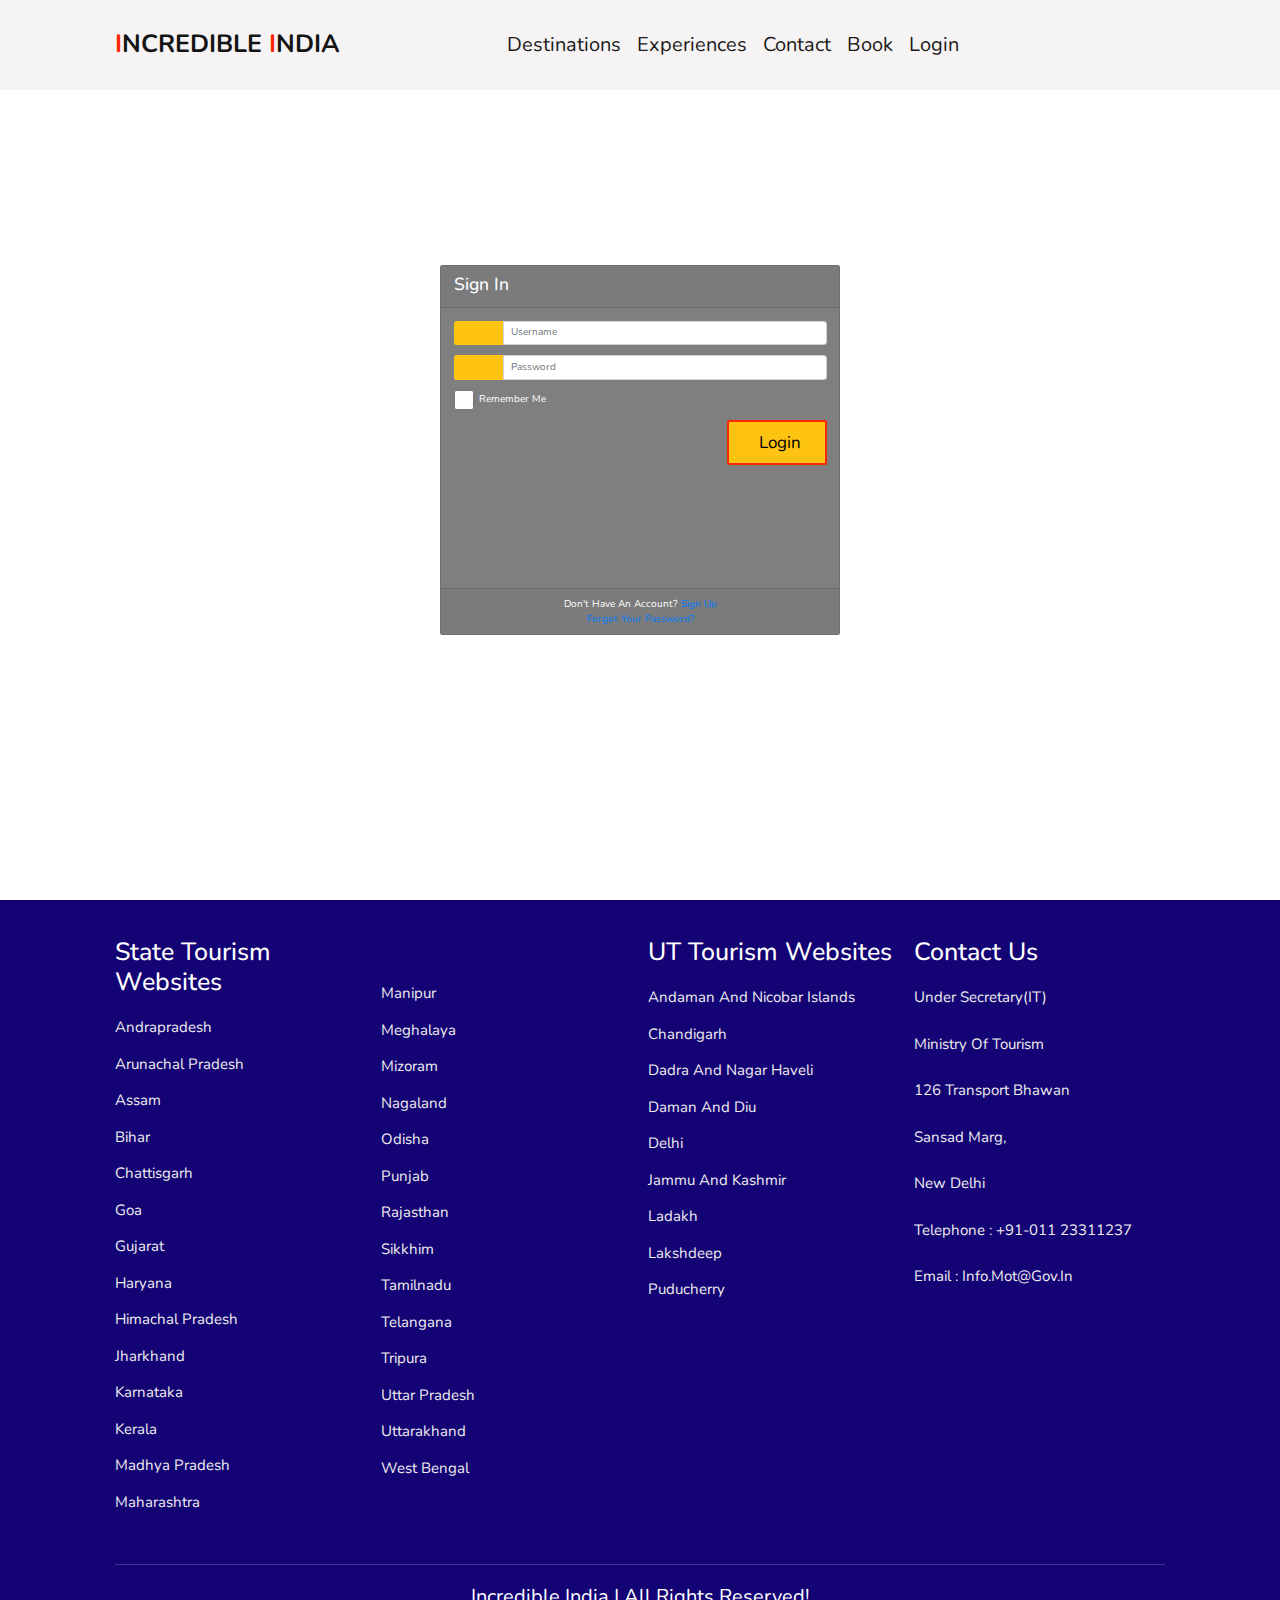
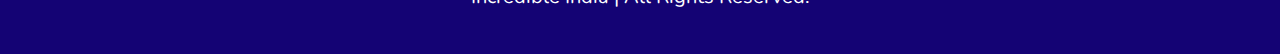
<file: login.html>
<link href="//maxcdn.bootstrapcdn.com/bootstrap/4.1.1/css/bootstrap.min.css" rel="stylesheet" id="bootstrap-css">
<script src="//maxcdn.bootstrapcdn.com/bootstrap/4.1.1/js/bootstrap.min.js"></script>
<script src="//cdnjs.cloudflare.com/ajax/libs/jquery/3.2.1/jquery.min.js"></script>
<!------ Include the above in your HEAD tag ---------->

<!DOCTYPE html>
<html>
<head>
	<title>Login Page</title>
 
   
	<!--Bootsrap 4 CDN-->
	<link rel="stylesheet" href="https://stackpath.bootstrapcdn.com/bootstrap/4.1.3/css/bootstrap.min.css" integrity="sha384-MCw98/SFnGE8fJT3GXwEOngsV7Zt27NXFoaoApmYm81iuXoPkFOJwJ8ERdknLPMO" crossorigin="anonymous">
    
    <!--Fontawesome CDN-->
	<link rel="stylesheet" href="https://use.fontawesome.com/releases/v5.3.1/css/all.css" integrity="sha384-mzrmE5qonljUremFsqc01SB46JvROS7bZs3IO2EmfFsd15uHvIt+Y8vEf7N7fWAU" crossorigin="anonymous">

	<!--Custom styles-->
	<link rel="stylesheet" type="text/css" href="style.css">
</head>
<body>
    <header>

        <div id="menu-bar" class="fas fa-bars"></div>
    
        <center><a href="index.html" class="logo"><span>I</span>ncredible <span>I</span>ndia</a></center>
    
        <nav class="navbar">
            <div class="navbar">
                <a href="index.html">Destinations</a>
                <a href="index.html">Experiences</a>
                <a href="index.html">Contact</a>
                <a href="index.html">Book</a>
                <a href="login.html">Login</a>
        </div>
        
        </nav>
    
        <div class="icons">
            <i class="fas fa-search" id="search-btn"></i>
            <i class='fas fa-globe fa-lg'></i>
        </div>
    
        <form action="" class="search-bar-container">
            <input type="search" id="search-bar" placeholder="search here...">
            <label for="search-bar" class="fas fa-search"></label>
        </form>
    
    </header>
<div class="container">
	<div class="d-flex justify-content-center h-100">
		<div class="card">
			<div class="card-header">
				<h3>Sign In</h3>
				<div class="d-flex justify-content-end social_icon">
					<span><i class="fab fa-facebook-square"></i></span>
					<span><i class="fab fa-google-plus-square"></i></span>
					<span><i class="fab fa-twitter-square"></i></span>
				</div>
			</div>
			<div class="card-body">
				<form>
					<div class="input-group form-group">
						<div class="input-group-prepend">
							<span class="input-group-text"><i class="fas fa-user"></i></span>
						</div>
						<input type="text" class="form-control" placeholder="username" required>
						
					</div>
					<div class="input-group form-group">
						<div class="input-group-prepend">
							<span class="input-group-text"><i class="fas fa-key"></i></span>
						</div>
						<input type="password" class="form-control" placeholder="password" required>
					</div>
					<div class="row align-items-center remember">
						<input type="checkbox">Remember Me
					</div>
					<div class="form-group">
						<input type="submit" value="Login" class="btn float-right login_btn">
					</div>
				</form>
			</div>
			<div class="card-footer">
				<div class="d-flex justify-content-center links">
					Don't have an account?<a href="#">Sign Up</a>
				</div>
				<div class="d-flex justify-content-center">
					<a href="#">Forgot your password?</a>
				</div>
			</div>
		</div>
	</div>
</div>
<!-- footer section  -->

<section class="footer">

    <div class="box-container">

        <div class="box">
            <h3>State Tourism Websites</h3>
            <a href="#">Andrapradesh</a>
            <a href="#">Arunachal pradesh</a>
            <a href="#">Assam</a>
            <a href="#">Bihar</a>
            <a href="#">Chattisgarh</a>
            <a href="#">Goa</a>
            <a href="#">Gujarat</a>
            <a href="#">Haryana</a>
            <a href="#">Himachal Pradesh</a>
            <a href="#">Jharkhand</a>
            <a href="#">Karnataka</a>
            <a href="#">Kerala</a>
            <a href="#">Madhya Pradesh</a>
            <a href="#">Maharashtra</a>
            <p></p>
        </div>
        <div class="box">
            <br>
            <br>
            <br>
            <a href="#">Manipur</a>
            <a href="#">Meghalaya</a>
            <a href="#">Mizoram</a>
            <a href="#">Nagaland</a>
            <a href="#">Odisha</a>
            <a href="#">Punjab</a>
            <a href="#">Rajasthan</a>
            <a href="#">sikkhim</a>
            <a href="#">Tamilnadu</a>
            <a href="#">Telangana</a>
            <a href="#">Tripura</a>
            <a href="#">Uttar Pradesh</a>
            <a href="#">Uttarakhand</a>
            <a href="#">West Bengal</a>
        </div>
        <div class="box">
            <h3>UT Tourism Websites</h3>
            <a href="#">Andaman and Nicobar Islands</a>
            <a href="#">Chandigarh</a>
            <a href="#">Dadra and Nagar Haveli</a>
            <a href="#">Daman and Diu</a>
            <a href="#">Delhi</a>
            <a href="#">Jammu and Kashmir</a>
            <a href="#">Ladakh</a>
            <a href="#">Lakshdeep</a>
            <a href="#">Puducherry</a>
        </div>
        <div class="box">
            <h3> Contact us</h3>
            <p>Under secretary(IT)</p>
            <p>Ministry of Tourism</p>
            <p>126 Transport Bhawan</p>
            <p>Sansad Marg,</p>
            <p>New Delhi</p>
            <p>Telephone : +91-011 23311237</p>
            <p>email : info.mot@gov.in</p>
        </div>

    </div>

    <h1 class="credit"> Incredible India<span></span> | All rights reserved! </h1>

</section>

<script src="https://unpkg.com/swiper/swiper-bundle.min.js"></script>

<!-- custom js file link  -->
<script src="script.js"></script>

</body>
</html>
</file>
<file: style.css>
@import url('https://fonts.googleapis.com/css2?family=Nunito:wght@200;300;400;600;700&display=swap');

:root{
  --orange:#ff2600;
}

*{
  font-family: 'Nunito', sans-serif;
  margin:0; padding:0;
  box-sizing: border-box;
  text-transform: capitalize;
  outline: none; border:none;
  text-decoration: none;
  transition: all .2s linear;
}

*::selection{
  background:var(--orange);
  color:#fff;
}

html{
  font-size: 62.5%;
  overflow-x: hidden;
  scroll-padding-top: 6rem;
  scroll-behavior: smooth;
}

section{
  padding:2rem 9%;
}

.heading{
  text-align: center;
  padding:2.5rem 0
}

.heading span{
  font-size: 3.5rem;
  background:rgba(255, 165, 0,.2);
  color:var(--orange);
  border-radius: .5rem;
  padding:.2rem 1rem;
}

.heading span.space{
  background:none;
}

.btn{
  display: inline-block;
  margin-top: 1rem;
  background:var(--orange);
  color:#fff;
  padding:.8rem 3rem;
  border:.2rem solid var(--orange);
  cursor: pointer;
  font-size: 1.7rem;
}

.btn:hover{
  background:rgba(255, 165, 0,.2);
  color:var(--orange);
}

header{
  position: fixed;
  top:0; left: 0; right:0;
  background:rgb(245, 243, 243);
  z-index: 1000;
  display: flex;
  align-items: center;
  justify-content: space-between;
  padding:2rem 9%;
}

header .logo{
  font-size: 2.5rem;
  font-weight: bolder;
  color:rgb(20, 19, 19);
  text-transform: uppercase;
}

header .logo span{
  color:var(--orange);
}

header .navbar a{
  color:rgb(27, 25, 25);
  font-size: 2rem;
  margin:0 .8rem;
}

header .navbar a:hover{
  color:var(--orange);
}

header .icons i{
  font-size: 2.5rem;
  color:rgb(19, 18, 18);
  cursor: pointer;
  margin-right: 2rem;
}

header .icons i:hover{
  color:var(--orange);
}

header .search-bar-container{
  position: absolute;
  top:100%; left: 0; right:0;
  padding:1.5rem 2rem;
  background:#333;
  border-top: .1rem solid rgba(255,255,255,.2);
  display: flex;
  align-items: center;
  z-index: 1001;
  clip-path: polygon(0 0, 100% 0, 100% 0, 0 0);
}

header .search-bar-container.active{
  clip-path: polygon(0 0, 100% 0, 100% 100%, 0 100%);
}

header .search-bar-container #search-bar{
  width:100%;
  padding:1rem;
  text-transform: none;
  color:#333;
  font-size: 1.7rem;
  border-radius: .5rem;
}

header .search-bar-container label{
  color:rgb(15, 15, 15);
  cursor: pointer;
  font-size: 3rem;
  margin-left: 1.5rem;
}

header .search-bar-container label:hover{
  color:var(--orange);
}

.login-form-container{
  position: fixed;
  top:-120%; left: 0;
  z-index: 10000;
  min-height: 100vh;
  width:100%;
  background:rgba(0,0,0,.7);
  display: flex;
  align-items: center;
  justify-content: center;
}

.login-form-container.active{
  top:0;
}

.login-form-container form{
  margin:2rem;
  padding:1.5rem 2rem;
  border-radius: .5rem;
  background:#fff;
  width:50rem;
}

.login-form-container form h3{
  font-size: 3rem;
  color:#444;
  text-transform: uppercase;
  text-align: center;
  padding:1rem 0;
}

.login-form-container form .box{
  width:100%;
  padding:1rem;
  font-size: 1.7rem;
  color:#333;
  margin:.6rem 0;
  border:.1rem solid rgba(0,0,0,.3);
  text-transform: none;
}

.login-form-container form .box:focus{
  border-color: var(--orange);;
}

.login-form-container form #remember{
  margin:2rem 0;
}

.login-form-container form label{
  font-size: 1.5rem;
}

.login-form-container form .btn{
  display: block;
  width:100%;
}

.login-form-container form p{
  padding:.5rem 0;
  font-size: 1.5rem;
  color:#666;
}

.login-form-container form p a{
  color:var(--orange);
}

.login-form-container form p a:hover{
  color:#333;
  text-decoration: underline;
}

.login-form-container #form-close{
  position: absolute;
  top:2rem; right:3rem;
  font-size: 5rem;
  color:#fff;
  cursor: pointer;
}

#menu-bar{
  color:#fff;
  border:.1rem solid #fff;
  border-radius: .5rem;
  font-size: 3rem;
  padding:.5rem 1.2rem;
  cursor: pointer;
  display: none;
}

.home{
  min-height: 100vh;
  display: flex;
  align-items: center;
  justify-content: center;
  flex-flow: column;
  position: relative;
  z-index: 0;
}

.home .content{
  text-align: center;
}

.home .content h3{
  font-size: 4.5rem;
  color:#fff;
  text-transform: uppercase;
  text-shadow: 0 .3rem .5rem rgba(0,0,0,.1);
}

.home .content p{
  font-size: 2.5rem;
  color:#fff;
  padding:.5rem 0;
}

.home .video-container video{
  position: absolute;
  top:0; left: 0;
  z-index: -1;
  height: 100%;
  width:100%;
  object-fit: cover;
}

.home .controls{
  padding:1rem;
  border-radius: 5rem;
  background:rgba(0,0,0,.7);
  position: relative;
  top:10rem;
}

.home .controls .vid-btn{
  height:2rem;
  width:2rem;
  display: inline-block;
  border-radius: 50%;
  background:#fff;
  cursor: pointer;
  margin:0 .5rem;
}

.home .controls .vid-btn.active{
  background:var(--orange);
}

.book .row{
  display: flex;
  flex-wrap: wrap;
  gap:1.5rem;
  align-items: center;
}

.book .row .image{
  flex:1 1 40rem;
}

.book .row .image img{
  width:100%;
}

.book .row form{
  flex:1 1 40rem;
  padding:2rem;
  box-shadow: 0 1rem 2rem rgba(0,0,0,.1);
  border-radius: .5rem;
}

.book .row form .inputBox{
  padding:.5rem 0;
}

.book .row form .inputBox input{
  width:100%;
  padding:1rem;
  border:.1rem solid rgba(0,0,0,.1);
  font-size: 1.7rem;
  color:#333;
  text-transform: none;
}
.book .row form select{
  width:100%;
  padding:1rem;
  border:.1rem solid rgba(0,0,0,.1);
  font-size: 1.7rem;
  color:#333;
  text-transform: none;
}

.book .row form .inputBox h3{
  font-size: 2rem;
  padding:1rem 0;
  color:#666;
}

.packages .box-container{
  display: flex;
  flex-wrap: wrap;
  gap:2rem;
}

.packages .box-container .box{
  flex:1 1 30rem;
  border-radius: .5rem;
  overflow: hidden;
  box-shadow: 0 1rem 2rem rgba(0,0,0,.1);
}

.packages .box-container .box img{
  height: 25rem;
  width:100%;
  object-fit: cover;
}

.packages .box-container .box .content{
  padding:2rem;
}

.packages .box-container .box .content h3{
  font-size:2rem;
  color:#333;
}

.packages .box-container .box .content h3 i{
  color:var(--orange);
}

.packages .box-container .box .content p{
  font-size:1.7rem;
  color:#666;
  padding:1rem 0;
}

.packages .box-container .box .content .stars i{
  font-size:1.7rem;
  color:var(--orange);
}

.packages .box-container .box .content .price{
  font-size: 2rem;
  color:#333;
  padding-top: 1rem;
}

.packages .box-container .box .content .price span{
  color:#666;
  font-size: 1.5rem;
  text-decoration: line-through;
}

.services .box-container{
  display: flex;
  flex-wrap: wrap;
  gap:1.5rem;
}

.services .box-container .box{
  flex: 1 1 30rem;
  border-radius: .5rem;
  padding:1rem;
  text-align: center;
}

.services .box-container .box i{
  padding:1rem;
  font-size: 5rem;
  color:var(--orange);
}

.services .box-container .box h3{
  font-size: 2.5rem;
  color:#333;
}

.services .box-container .box p{
  font-size: 1.5rem;
  color:#666;
  padding:1rem 0;
}

.services .box-container .box:hover{
  box-shadow: 0 1rem 2rem rgba(0,0,0,.1);
}

.gallery .box-container{
  display: flex;
  flex-wrap: wrap;
  gap:1.5rem;
}

.gallery .box-container .box{
  overflow: hidden;
  box-shadow: 0 1rem 2rem rgba(0,0,0,.1);
  border:1rem solid #fff;
  border-radius: .5rem;
  flex:1 1 30rem;
  height: 25rem;
  position: relative;
}

.gallery .box-container .box img{
  height: 100%;
  width:100%;
  object-fit: cover;
}

.gallery .box-container .box .content{
  position: absolute;
  top:-100%; left:0;
  height: 100%;
  width:100%;
  text-align: center;
  background:rgba(0,0,0,.7);
  padding:2rem;
  padding-top: 5rem;
}

.gallery .box-container .box:hover .content{
  top:0;
}

.gallery .box-container .box .content h3{
  font-size: 2.5rem;
  color:var(--orange);
}

.gallery .box-container .box .content p{
  font-size: 1.5rem;
  color:#eee;
  padding:.5rem 0;
}

.review .review-slider{
  padding-bottom: 2rem;
}

.review .box{
  padding:2rem;
  text-align: center;
  box-shadow: 0 1rem 2rem rgba(0,0,0,.1);
  border-radius: .5rem;
}

.review .box img{
  height:13rem;
  width:13rem;
  border-radius: 50%;
  object-fit: cover;
  margin-bottom: 1rem;
}

.review .box h3{
  color:#333;
  font-size: 2.5rem;
}

.review .box p{
  color:#666;
  font-size: 1.5rem;
  padding:1rem 0;
}

.review .box .stars i{
  color:var(--orange);
  font-size: 1.7rem;
}

.contact .row{
  display: flex;
  flex-wrap: wrap;
  gap:1.5rem;
  align-items: center;
}

.contact .row .image{
  flex:1 1 35rem;
}

.contact .row .image img{
  width:100%;
}

.contact .row form{
  flex:1 1 50rem;
  padding:2rem;
  box-shadow: 0 1rem 2rem rgba(0,0,0,.1);
  border-radius: .5rem;
}

.contact .row form .inputBox{
  display: flex;
  flex-wrap: wrap;
  justify-content: space-between;
}

.contact .row form .inputBox input, .contact .row form textarea{
  width:49%;
  margin:1rem 0;
  padding:1rem;
  font-size: 1.7rem;
  color:#333;
  background:#f7f7f7;
  text-transform: none;
}

.contact .row form textarea{
  height: 15rem;
  resize: none;
  width:100%;
}

.brand-container{
  text-align: center;
}

.footer{
  background:rgb(20, 3, 116);
}

.footer .box-container{
  display: flex;
  flex-wrap: wrap;
  gap:1.5rem;
}

.footer .box-container .box{
  padding:1rem 0;
  flex:1 1 25rem;
}

.footer .box-container .box h3{
  font-size: 2.5rem;
  padding:.7rem 0;
  color:#fff;
}

.footer .box-container .box p{
  font-size: 1.5rem;
  padding:.7rem 0;
  color:#eee;
}

.footer .box-container .box a{
  display: block;
  font-size: 1.5rem;
  padding:.7rem 0;
  color:#eee;
}

.footer .box-container .box a:hover{
  color:var(--orange);
  text-decoration: underline;
}

.footer .credit{
  text-align: center;
  padding:2rem 1rem;
  margin-top: 1rem;
  font-size: 2rem;
  font-weight: normal;
  color:#fff;
  border-top: .1rem solid rgba(255,255,255,.2);
}

.footer .credit span{
  color:var(--orange);
}
















/* media queries  */

@media (max-width:1200px){

  html{
    font-size: 55%;
  }

}

@media (max-width:991px){

  header{
    padding:2rem;
  }

  section{
    padding:2rem;
  }

}

@media (max-width:768px){

  #menu-bar{
    display: initial;
  }

  header .navbar{
    position: absolute;
    top:100%; right:0; left: 0;
    background: #333;
    border-top: .1rem solid rgba(255,255,255,.2);
    padding:1rem 2rem;
    clip-path: polygon(0 0, 100% 0, 100% 0, 0 0);
  }

  header .navbar.active{
    clip-path: polygon(0 0, 100% 0, 100% 100%, 0 100%);
  }

  header .navbar a{
    display: block;
    border-radius: .5rem;
    padding:1.5rem;
    margin:1.5rem 0;    
    background:#222;
  }

}

@media (max-width:450px){

  html{
    font-size: 50%;
  }

  .heading span{
    font-size: 2.5rem;
  }

  .contact .row form .inputBox input{
    width:100%;
  }
}
/*Login css*/

@import url('https://fonts.googleapis.com/css?family=Numans');

html,body{
background-image: url(https://cdn.pixabay.com/photo/2015/03/22/23/07/bora-bora-685303_960_720.jpg);
background-size: cover;
background-repeat: no-repeat;
height: 100%;
font-family: 'Numans', sans-serif;
}

.container{
height: 100%;
align-content: center;
}

.card{
height: 370px;
margin-top: auto;
margin-bottom: auto;
width: 400px;
background-color: rgba(0,0,0,0.5) !important;
}

.social_icon span{
font-size: 60px;
margin-left: 10px;
color: #FFC312;
}

.social_icon span:hover{
color: white;
cursor: pointer;
}

.card-header h3{
color: white;
}

.social_icon{
position: absolute;
right: 20px;
top: -45px;
}

.input-group-prepend span{
width: 50px;
background-color: #FFC312;
color: black;
border:0 !important;
}

input:focus{
outline: 0 0 0 0  !important;
box-shadow: 0 0 0 0 !important;

}

.remember{
color: white;
}

.remember input
{
width: 20px;
height: 20px;
margin-left: 15px;
margin-right: 5px;
}

.login_btn{
color: black;
background-color: #FFC312;
width: 100px;
}

.login_btn:hover{
color: black;
background-color: white;
}

.links{
color: white;
}

.links a{
margin-left: 4px;

}
</file>
